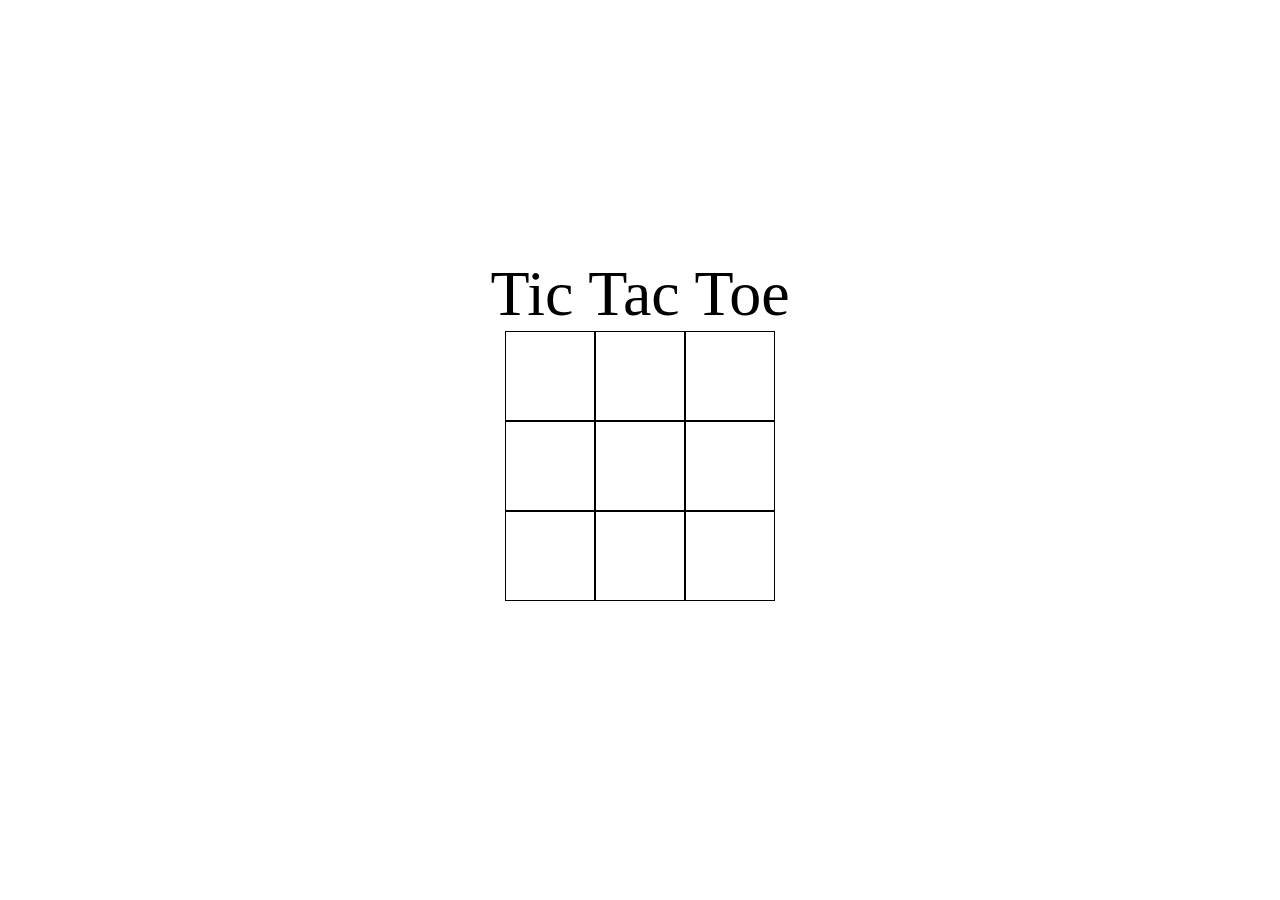
<file: index.html>
<!DOCTYPE html>
<html lang="en">
<head>
  <meta charset="UTF-8">
  <meta name="viewport" content="width=device-width, initial-scale=1.0">
  <link rel="stylesheet" href="game.css">
  <script src="game.js"></script>
  <title>TicTacToe</title>
</head>
<body>
  <div id="heading">Tic Tac Toe</div>
  <div class="grid">
    <span id="1" onclick=toggleMark() ></span>
    <span id="2" onclick=toggleMark() ></span>
    <span id="3" onclick=toggleMark() ></span>
    <span id="4" onclick=toggleMark() ></span>
    <span id="5" onclick=toggleMark() ></span>
    <span id="6" onclick=toggleMark() ></span>
    <span id="7" onclick=toggleMark() ></span>
    <span id="8" onclick=toggleMark() ></span>
    <span id="9" onclick=toggleMark() ></span>
  </div>
  <h1 id="winner"></h1>
  <button id="btn" onclick="location.reload()" style='display: none;' />Restart</button>
</body>
</html>
</file>
<file: game.css>
body {
    margin: 0;
    padding: 0;
    display: flex;
    justify-content: center;
    align-items: center;
    height: 100vh;
    flex-direction: column;
}
.grid {
    display: grid;
    grid-template-columns: repeat(3, 90px);
    grid-gap: 0;
}
.grid span {
    display: flex;
    justify-content: center;
    align-items: center;
    width: 90px;
    height: 90px;
    border: 1px solid black;
    box-sizing: border-box;
    cursor: pointer;
    font-size: 62px;
    padding-bottom: 16px;
}
.input {
    display: flex;
    align-items: center;
}
#heading {
    display: flex;
    font-size: 5vw;
    top: 10px;
}
</file>
